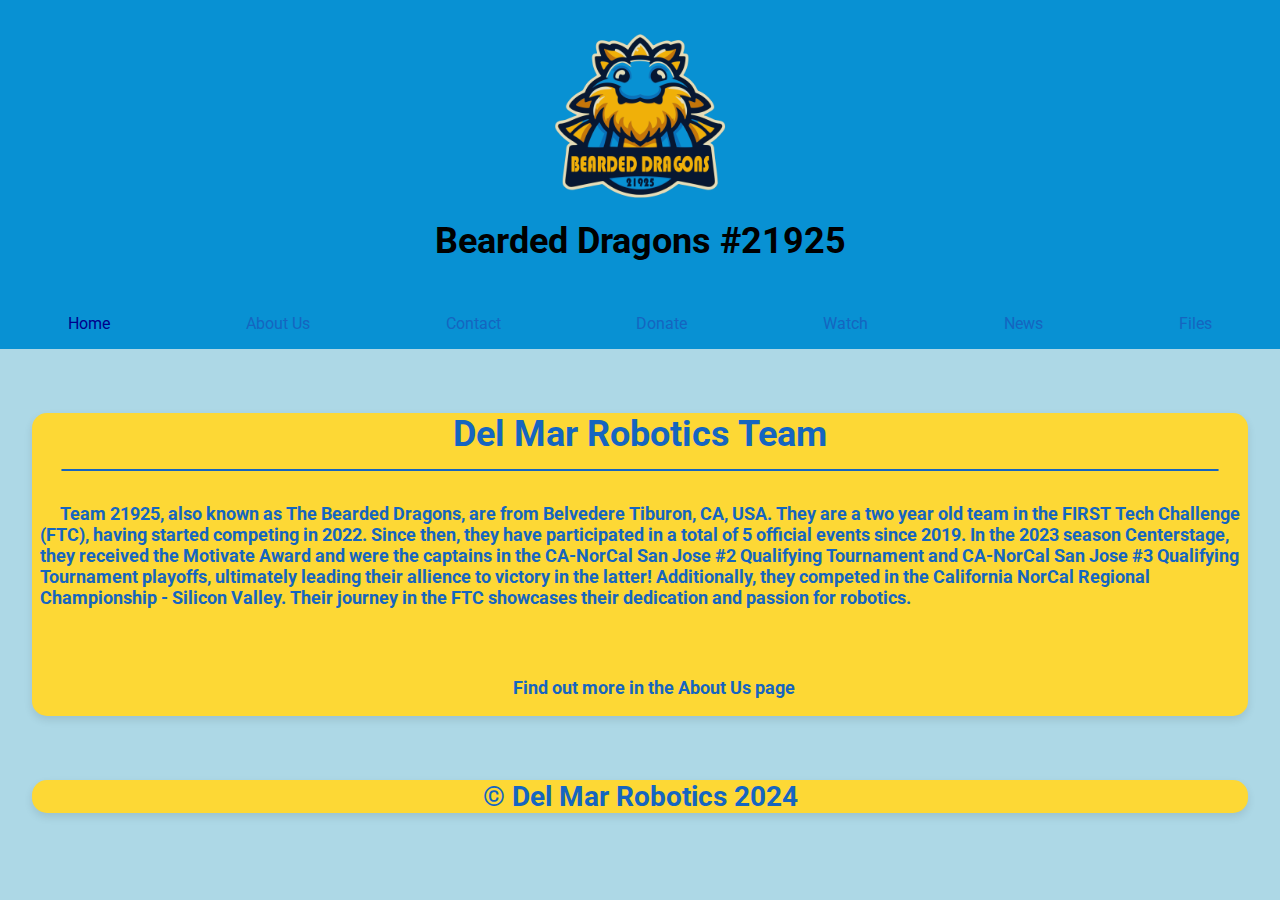
<file: index.html>
<!DOCTYPE html>
<html lang="en">
<head>
    <meta charset="UTF-8">
    <meta name="viewport" content="width=device-width, initial-scale=1.0">
    <title>Del Mar Robotics Team</title>
    <link rel="stylesheet" href="styles.css">
    <link href="https://fonts.googleapis.com/css?family=Roboto:400,700&display=swap" rel="stylesheet">
</head>
<body>
    <header>
    <img class="logo" src="logo.png" alt="Del Mar Robotics Team" />
        <h1>Bearded Dragons #21925</h1>
    </header>
    <header id="links">
        <nav class="navbar">
            <a href="/" class="active">Home</a>
            <a href="about.html">About Us</a>
            <a href="contact.html">Contact</a>
            <a href="donate.html">Donate</a>
            <a href="watch.html">Watch</a>
            <a href="news.html">News</a>
            <a href="files.html">Files</a>
        </nav>
    </header>
    <!--<div class="banner"></div>-->
    <div class="container">
        <div class="box">
        	<h1>Del Mar Robotics Team</h1>
            <hr>
            <p>Team 21925, also known as The Bearded Dragons, are from Belvedere Tiburon, CA, USA. They are a two year old team in the FIRST Tech Challenge (FTC), having started competing in 2022. Since then, they have participated in a total of 5 official events since 2019. In the 2023 season Centerstage, they received the Motivate Award and were the captains in the CA-NorCal San Jose #2 Qualifying Tournament and CA-NorCal San Jose #3 Qualifying Tournament playoffs, ultimately leading their allience to victory in the latter! Additionally, they competed in the California NorCal Regional Championship - Silicon Valley. Their journey in the FTC showcases their dedication and passion for robotics.</p>
            <br>
            <p>Find out more in the About Us page</p>
        </div>
        <div class="box">&copy; Del Mar Robotics 2024</div>
    </div>
</body>
</html>
</file>
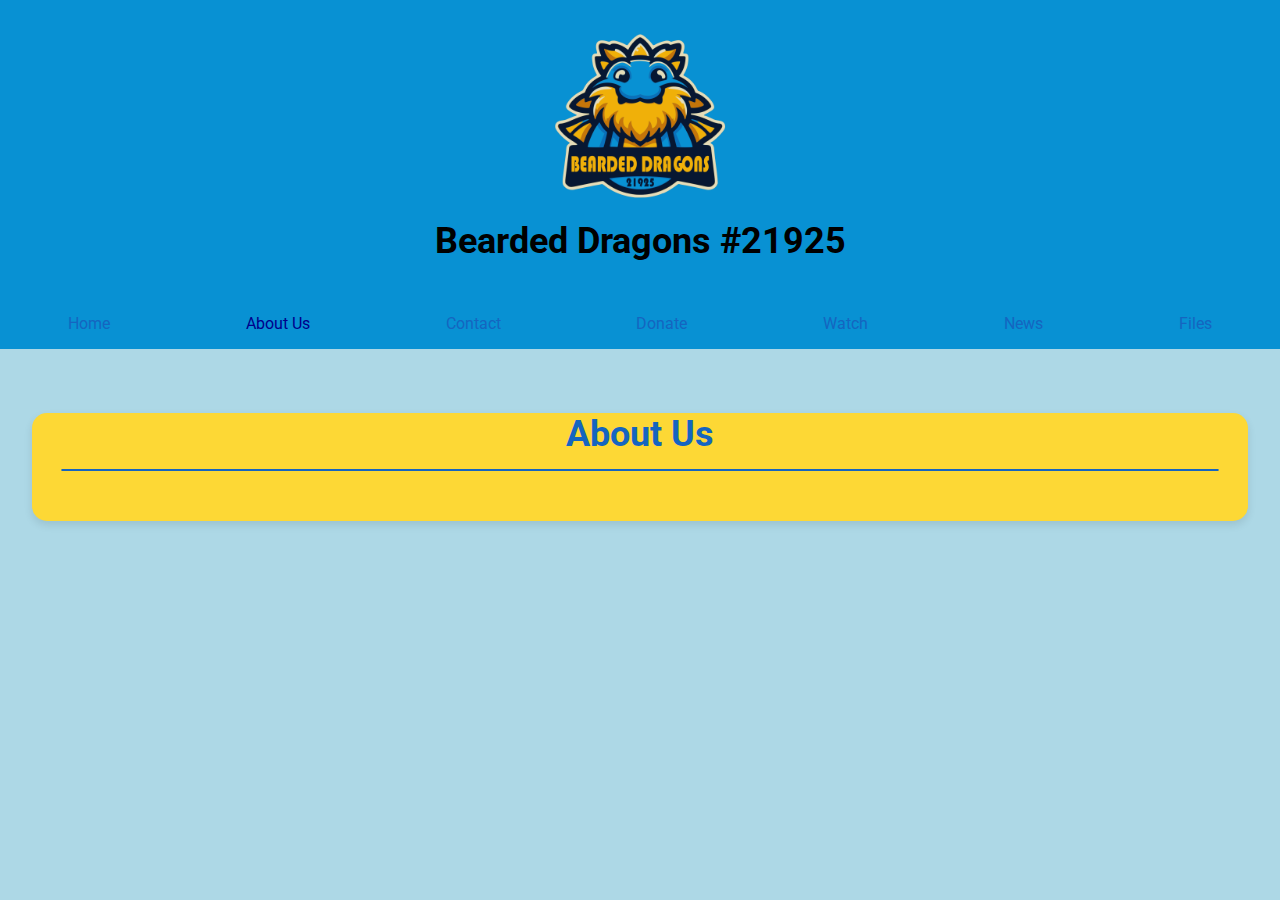
<file: about.html>
<!DOCTYPE html>
<html lang="en">
<head>
    <meta charset="UTF-8">
    <meta name="viewport" content="width=device-width, initial-scale=1.0">
    <title>Del Mar Robotics Team</title>
    <link rel="stylesheet" href="styles.css">
    <link href="https://fonts.googleapis.com/css?family=Roboto:400,700&display=swap" rel="stylesheet">
</head>
<body>
    <header>
        <img class="logo" src="logo.png" alt="Del Mar Robotics Team" />
        <h1>Bearded Dragons #21925</h1>
    </header>
    <header id="links">
        <nav class="navbar">
            <a href="/">Home</a>
            <a href="#about"  class="active">About Us</a>
            <a href="#contact">Contact</a>
            <a href="#donate">Donate</a>
            <a href="#watch">Watch</a>
            <a href="#news">News</a>
            <a href="#files">Files</a>
        </nav>
    </header>
    <!--<div class="banner"></div>-->
    <div class="container">
        <div class="box">
        	<h1>About Us</h1>
            <hr>
            <p></p>
    </div>
</body>
</html>
</file>
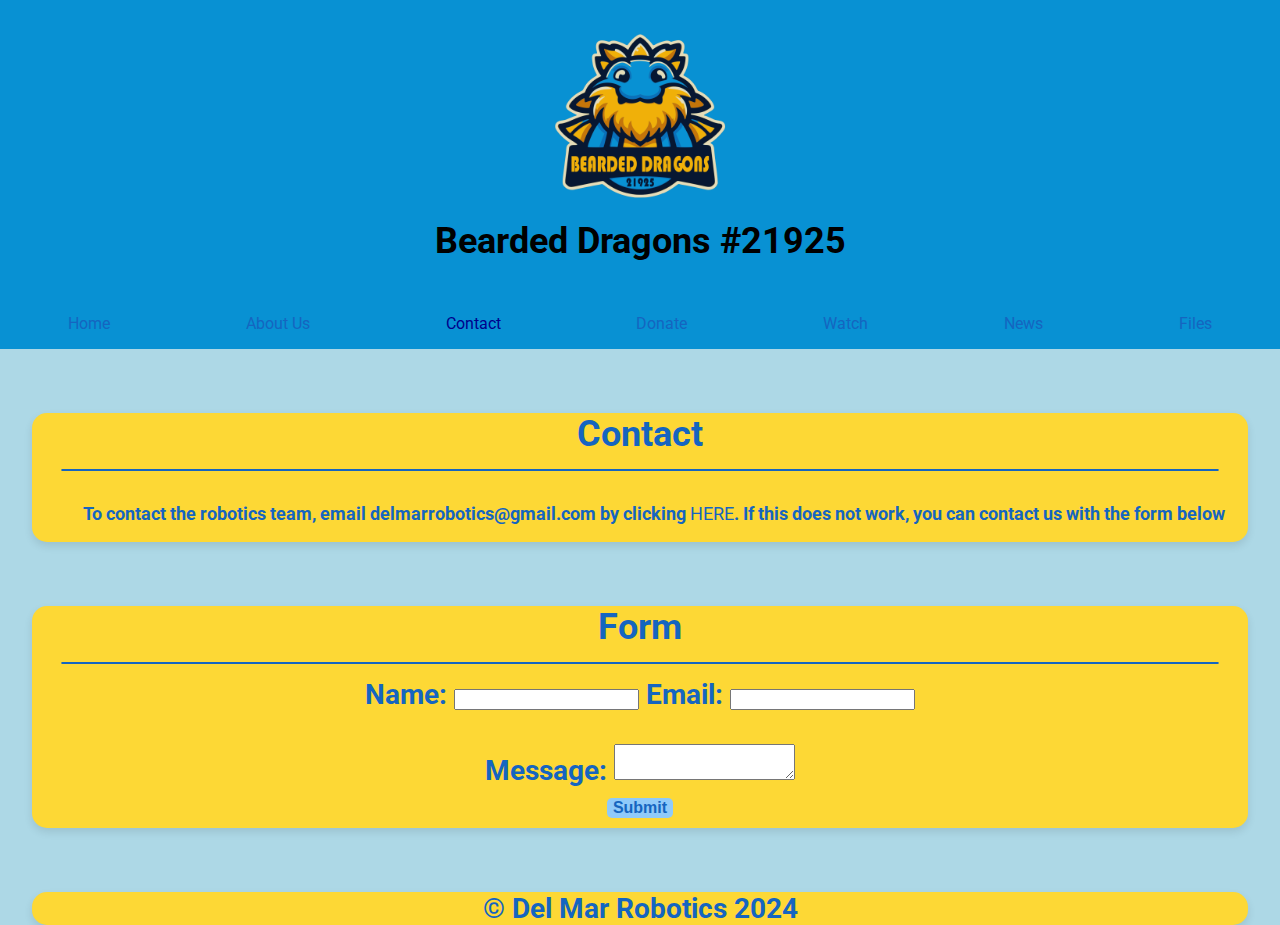
<file: contact.html>
<!DOCTYPE html>
<html lang="en">
<head>
    <meta charset="UTF-8">
    <meta name="viewport" content="width=device-width, initial-scale=1.0">
    <title>Del Mar Robotics Team</title>
    <link rel="stylesheet" href="styles.css">
    <link href="https://fonts.googleapis.com/css?family=Roboto:400,700&display=swap" rel="stylesheet">
</head>
<body>
    <header>
        <img class="logo" src="logo.png" alt="Del Mar Robotics Team" />
        <h1>Bearded Dragons #21925</h1>
    </header>
    <header id="links">
        <nav class="navbar">
            <a href="/">Home</a>
            <a href="about.html">About Us</a>
            <a href="contact.html" class="active">Contact</a>
            <a href="donate.html">Donate</a>
            <a href="watch.html">Watch</a>
            <a href="news.html">News</a>
            <a href="files.html">Files</a>
        </nav>
    </header>
    <!--<div class="banner"></div>-->
    <div class="container">
        <div class="box">
        	<h1>Contact</h1>
            <hr>
            <p>To contact the robotics team, email delmarrobotics@gmail.com by clicking <a href="mailto: delmarrobotics@gmail.com">HERE</a>. If this does not work, you can contact us with the form below</p>
        </div>
        <div class="box">
        	<h1>Form</h1>
            <hr>
            <form action="https://airform.io/delmarrobotics@gmail.com" method="post">
                <label for="name">Name:</label>
                <input type="text" id="name" name="name" required>
                
                <label for="email">Email:</label>
                <input type="email" id="email" name="email" required>
                
                <br><br>

                <label for="message">Message:</label>
                <textarea id="message" name="message" required></textarea>

                <br>

                <input type="submit" value="Submit">
            </form>
        </div>
        <div class="box">&copy; Del Mar Robotics 2024</div>
    </div>
</body>
</html>
</file>
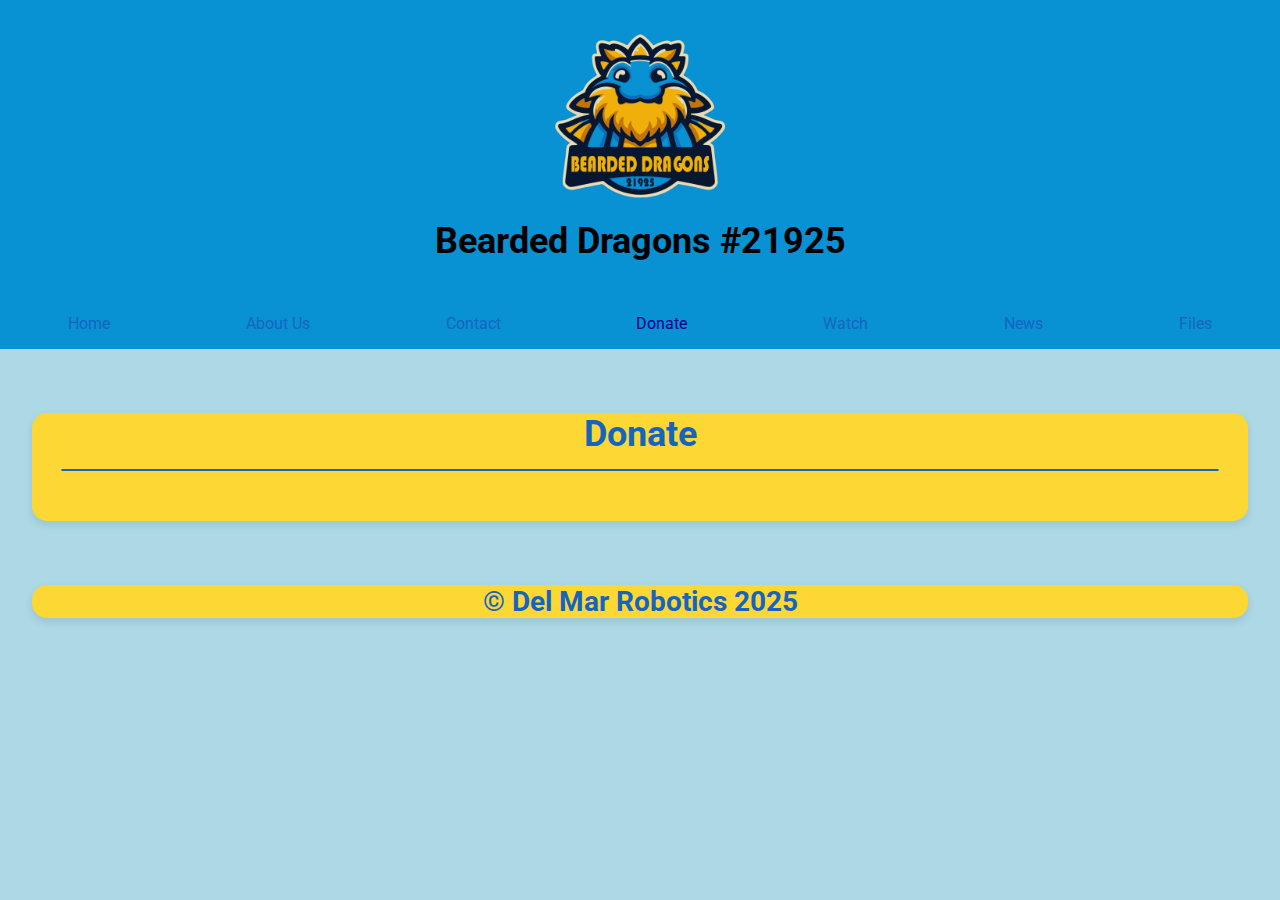
<file: donate.html>
<!DOCTYPE html>
<html lang="en">
<head>
    <meta charset="UTF-8">
    <meta name="viewport" content="width=device-width, initial-scale=1.0">
    <title>Del Mar Robotics Team</title>
    <link rel="stylesheet" href="styles.css">
    <link href="https://fonts.googleapis.com/css?family=Roboto:400,700&display=swap" rel="stylesheet">
</head>
<body>
    <header>
        <img class="logo" src="logo.png" alt="Del Mar Robotics Team" />
        <h1>Bearded Dragons #21925</h1>
    </header>
    <header id="links">
        <nav class="navbar">
            <a href="/">Home</a>
            <a href="about.html">About Us</a>
            <a href="contact.html">Contact</a>
            <a href="donate.html" class="active">Donate</a>
            <a href="watch.html">Watch</a>
            <a href="news.html">News</a>
            <a href="files.html">Files</a>
        </nav>
    </header>
    <!--<div class="banner"></div>-->
    <div class="container">
        <div class="box">
        	<h1>Donate</h1>
            <hr>
            <p></p>
    </div>
    <div class="box">&copy; Del Mar Robotics 2025</div>
</body>
</html>
</file>
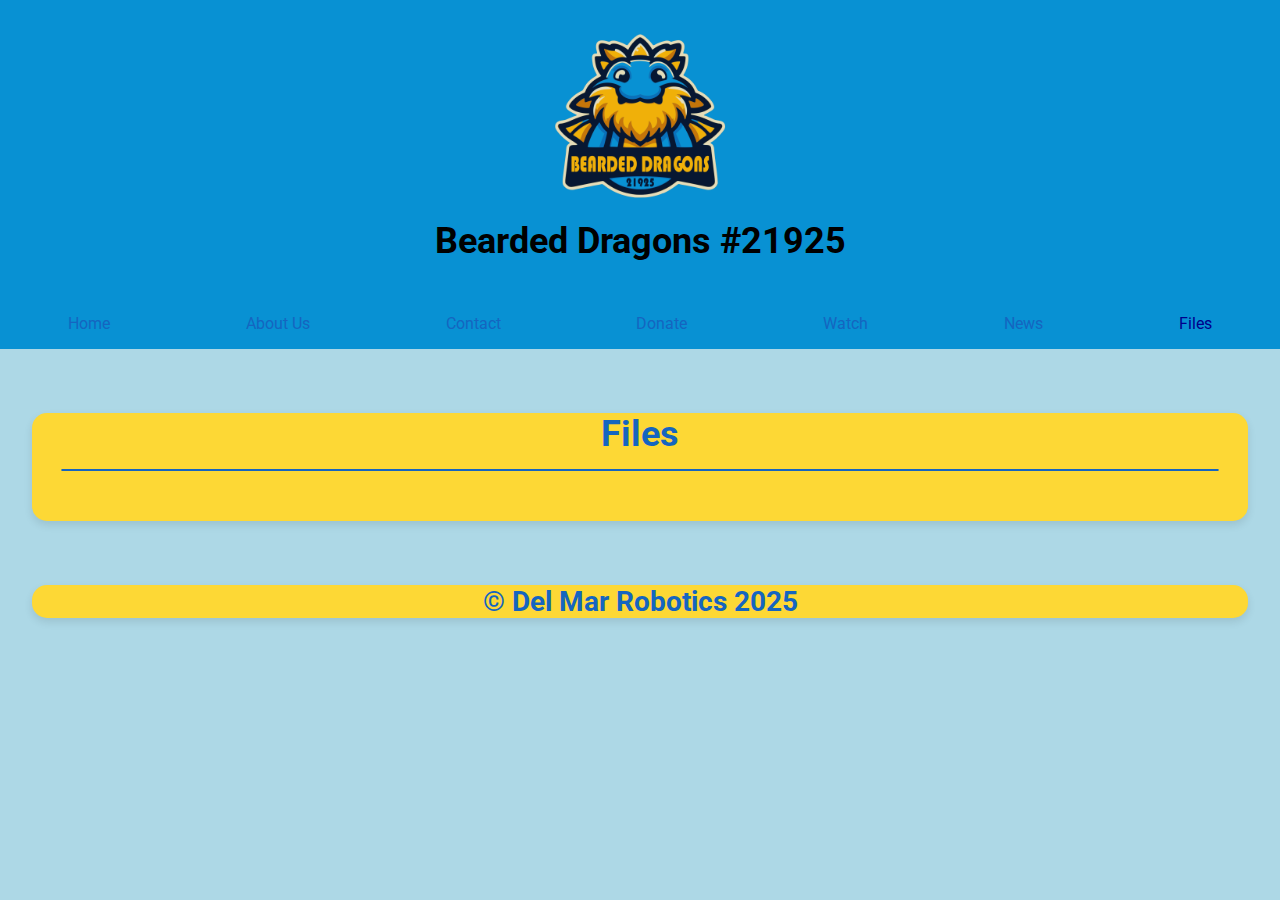
<file: files.html>
<!DOCTYPE html>
<html lang="en">
<head>
    <meta charset="UTF-8">
    <meta name="viewport" content="width=device-width, initial-scale=1.0">
    <title>Del Mar Robotics Team</title>
    <link rel="stylesheet" href="styles.css">
    <link href="https://fonts.googleapis.com/css?family=Roboto:400,700&display=swap" rel="stylesheet">
</head>
<body>
    <header>
        <img class="logo" src="logo.png" alt="Del Mar Robotics Team" />
        <h1>Bearded Dragons #21925</h1>
    </header>
    <header id="links">
        <nav class="navbar">
            <a href="/">Home</a>
            <a href="about.html">About Us</a>
            <a href="contact.html">Contact</a>
            <a href="donate.html">Donate</a>
            <a href="watch.html">Watch</a>
            <a href="news.html">News</a>
            <a href="files.html" class="active">Files</a>
        </nav>
    </header>
    <!--<div class="banner"></div>-->
    <div class="container">
        <div class="box">
        	<h1>Files</h1>
            <hr>
            <p></p>
    </div>
    <div class="box">&copy; Del Mar Robotics 2025</div>
</body>
</html>
</file>
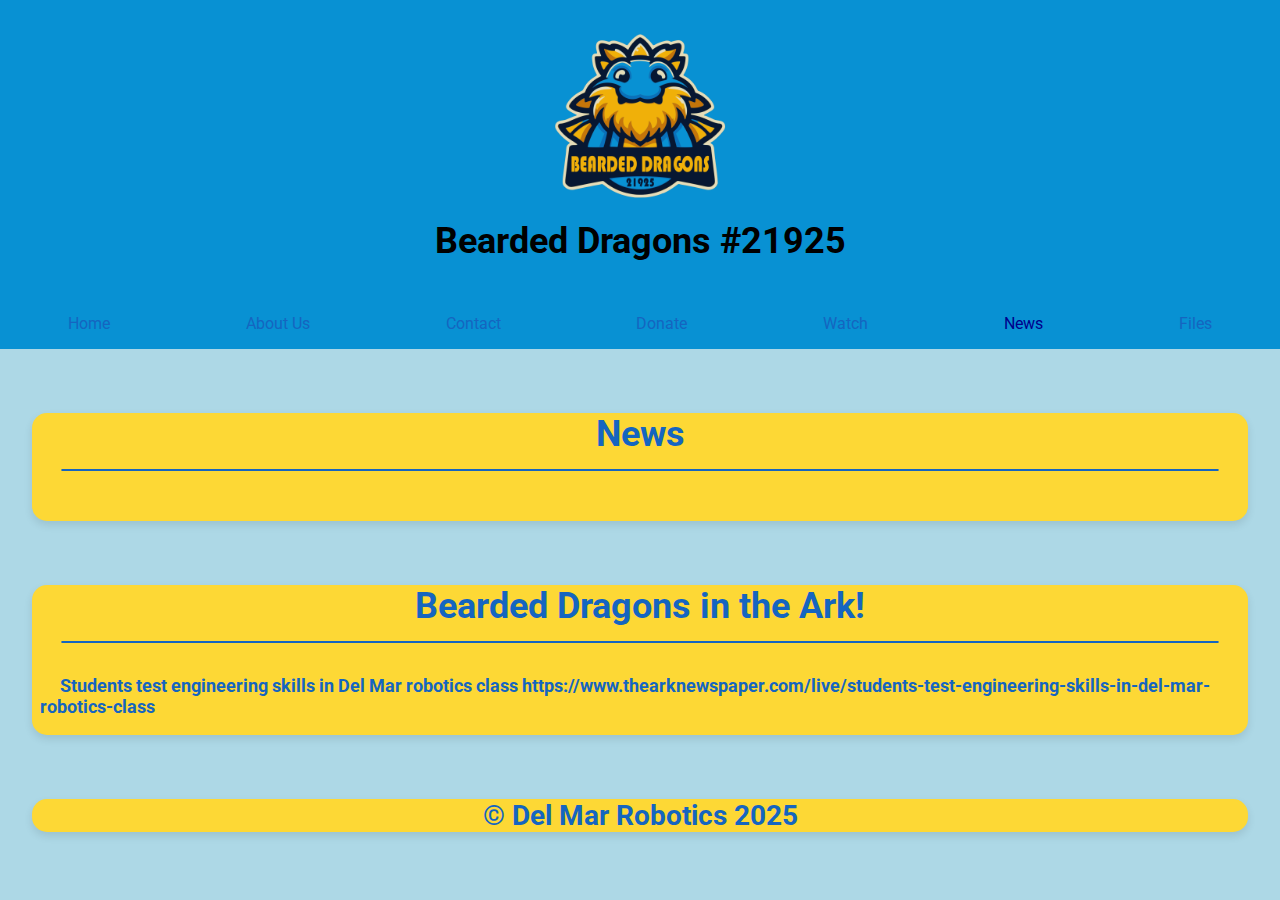
<file: news.html>
<!DOCTYPE html>
<html lang="en">
<head>
    <meta charset="UTF-8">
    <meta name="viewport" content="width=device-width, initial-scale=1.0">
    <title>Del Mar Robotics Team</title>
    <link rel="stylesheet" href="styles.css">
    <link href="https://fonts.googleapis.com/css?family=Roboto:400,700&display=swap" rel="stylesheet">
</head>
<body>
    <header>
        <img class="logo" src="logo.png" alt="Del Mar Robotics Team" />
        <h1>Bearded Dragons #21925</h1>
    </header>
    <header id="links">
        <nav class="navbar">
            <a href="/">Home</a>
            <a href="about.html">About Us</a>
            <a href="contact.html">Contact</a>
            <a href="donate.html">Donate</a>
            <a href="watch.html">Watch</a>
            <a href="news.html" class="active">News</a>
            <a href="files.html">Files</a>
        </nav>
    </header>
    <!--<div class="banner"></div>-->
    <div class="container">
        <div class="box">
        	<h1>News</h1>
            <hr>
            <p></p>
        </div>
        <div class="box">
        	<h1>Bearded Dragons in the Ark!</h1>
            <hr>
            <p>
                Students test engineering skills in Del Mar robotics class
                https://www.thearknewspaper.com/live/students-test-engineering-skills-in-del-mar-robotics-class</p>
        </div>
    <div class="box">&copy; Del Mar Robotics 2025</div>
</body>
</html>
</file>
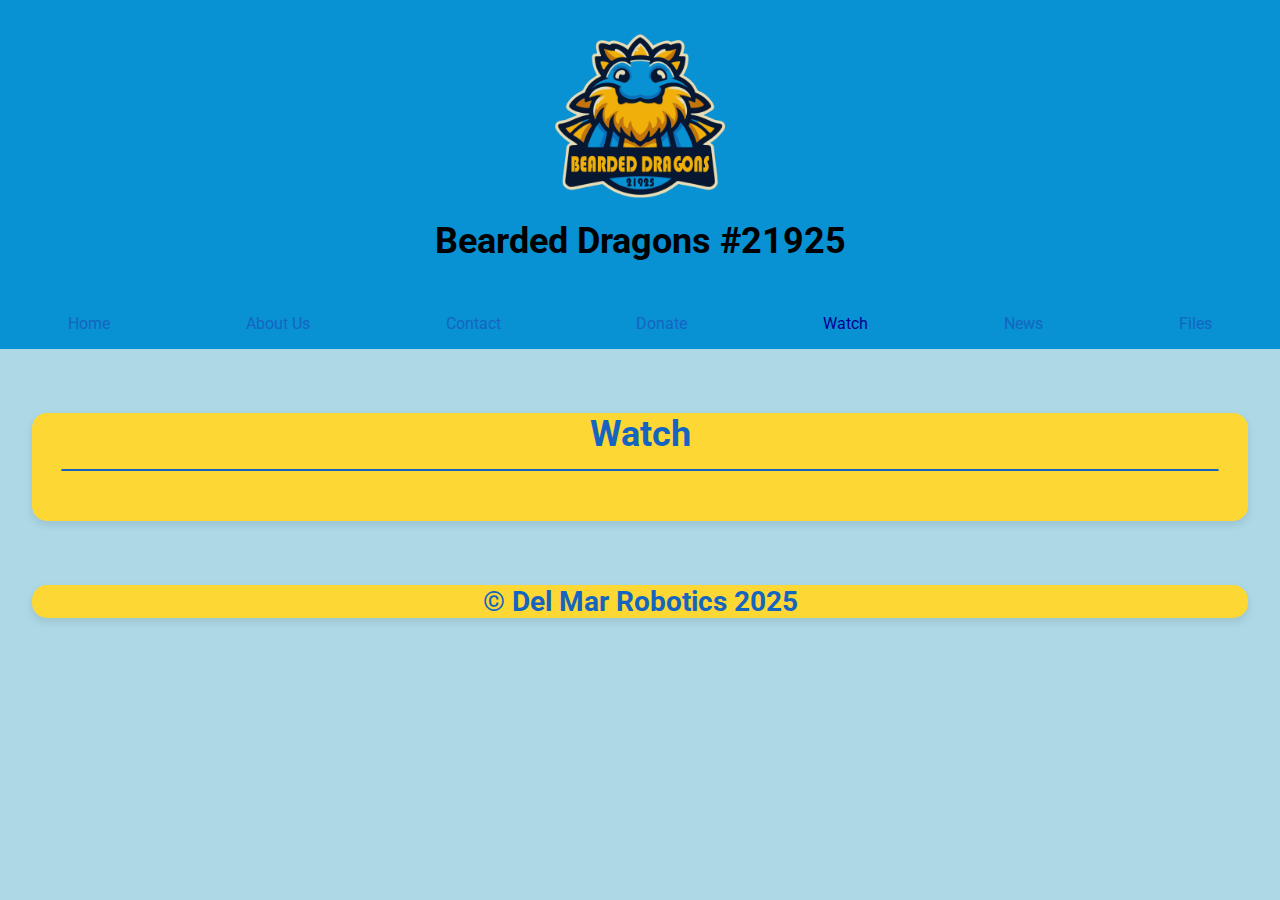
<file: watch.html>
<!DOCTYPE html>
<html lang="en">
<head>
    <meta charset="UTF-8">
    <meta name="viewport" content="width=device-width, initial-scale=1.0">
    <title>Del Mar Robotics Team</title>
    <link rel="stylesheet" href="styles.css">
    <link href="https://fonts.googleapis.com/css?family=Roboto:400,700&display=swap" rel="stylesheet">
</head>
<body>
    <header>
        <img class="logo" src="logo.png" alt="Del Mar Robotics Team" />
        <h1>Bearded Dragons #21925</h1>
    </header>
    <header id="links">
        <nav class="navbar">
            <a href="/">Home</a>
            <a href="about.html">About Us</a>
            <a href="contact.html">Contact</a>
            <a href="donate.html">Donate</a>
            <a href="watch.html" class="active">Watch</a>
            <a href="news.html">News</a>
            <a href="files.html">Files</a>
        </nav>
    </header>
    <!--<div class="banner"></div>-->
    <div class="container">
        <div class="box">
        	<h1>Watch</h1>
            <hr>
            <p></p>
    </div>
    <div class="box">&copy; Del Mar Robotics 2025</div>
</body>
</html>
</file>
<file: styles.css>
body {
    font-family: 'Roboto', sans-serif;
    margin: 0;
    padding: 0;
    background-color: #f3f3f3;
    background-color: #add8e6; /* light blue */
}
header {
    background-color: rgb(8, 145, 211);
    width: 100%;
    /*background-color: #f2f2f2;*/ /* light grey */
    text-align: center;
    z-index: 100;
    padding: 1rem 0;
    top: 0;
}
#links {
    position: -webkit-sticky;
    position: sticky;
    background-color: none;
}
.logo {
    width:200px;
    height: auto;
    background: url('logo.svg') center/contain no-repeat rgb(8, 145, 211);
    transition: all 0.3s;
    position: relative;
    
}
.navbar {
    display: flex;
    justify-content: space-around;
    margin-top: 20px;
    
}
.navbar a {
    text-decoration: none;
    color: #333333;
    font-weight: bold;
    transition: color 0.3s;
}
.navbar a:hover {
    color: #fdd835; /* yellow */
}
.banner {
    width: 100%;
    height: 100px;
    background: center/contain no-repeat rgb(8, 145, 211);
    transition: height 0.3s;
    position: relative;
    top: 0px; /* adjust the top position as needed */
}
.container {
    text-align: center;
    padding-top: 0px;
}
.box {
    width: 95%;
    background-color: #fdd835; /* yellow */
    color: #1565c0; /* blue */
    border-radius: 15px;
    margin: 0 auto;
    display: flex;
    justify-content: center;
    align-items: center;
    font-size: 28px;
    font-weight: bold;
    box-shadow: 0 4px 8px rgba(0, 0, 0, 0.1);
    transition: all 0.3s;
    box-sizing: border-box;
    margin-top: 5%;  flex-direction: column;
}

.box:hover {
    transform: scale(1.05);
    box-shadow: 0 8px 16px rgba(0, 0, 0, 0.2);
}
.navbar a.active {
    color: #00008B; /* golden color */
}
h1 {
    font-size: 36px; /* title font size */
    text-align: center;
    margin-bottom: 0px;
    margin-top: 0px;
}

p {
    font-size: 18px; /* smaller paragraph font size */
    text-align: left; /* align to the left */
    padding-left: 8px;
    text-indent: 20px; /* Adjust the indent amount as needed */
}

hr {
  border: 1px solid #1565c0;
  border-radius: 10px;
  height: 8%;
  width: 95%;
}

a:link,
a:visited {
    color: #1565c0;
    font-weight: normal;
    text-decoration: none;
}

button,
input[type=submit] {
    font-weight: bold;
    background-color: #90caf9;
    color: #1565c0;
    margin: 10px; 
    border: none;
    border-radius: 5px;
    cursor: pointer;
    font-size: 16px;
    transition: background-color 0.3s;
}
  
button:hover,
input[type=submit]:hover {
    background-color: rgb(8, 145, 211);
}
</file>
